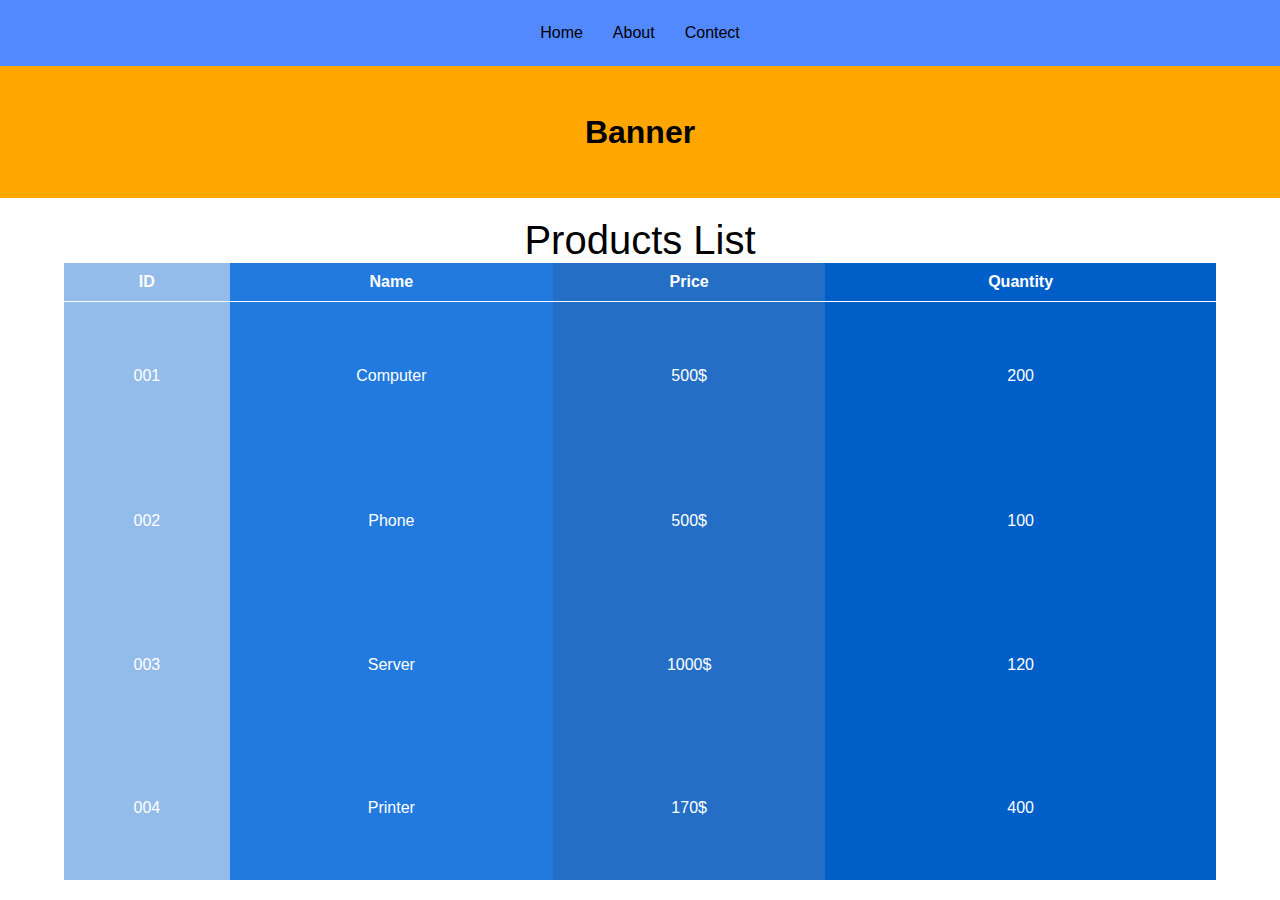
<file: pages/contect.html>
<!DOCTYPE html>
<html lang="en">
<head>
    <meta charset="UTF-8">
    <meta name="viewport" content="width=device-width, initial-scale=1.0">
    <title>Contect</title>
    <link rel="stylesheet" href="../CSS/main.css">
</head>
<body>
    <nav>
        <ul>
            <li><a href="../index.html">Home</a></li>
            <li><a href="about.html">About</a></li>
            <li><a href="#">Contect</a></li>
        </ul>
    </nav>
    <header>
        <h1>Banner</h1>
    </header>
    <main>
        <table>
            <caption>Products List</caption>
            <thead>
                <tr>
                    <th>ID</th>
                    <th>Name</th>
                    <th>Price</th>
                    <th>Quantity</th>
                </tr>
            </thead>
            <tbody>
                <tr>
                    <td>001</td>
                    <td>Computer</td>
                    <td>500$</td>
                    <td>200</td>
                </tr>
                <tr>
                    <td>002</td>
                    <td>Phone</td>
                    <td>500$</td>
                    <td>100</td>
                </tr>
                <tr>
                    <td>003</td>
                    <td>Server</td>
                    <td>1000$</td>
                    <td>120</td>
                </tr>
                <tr>
                    <td>004</td>
                    <td>Printer</td>
                    <td>170$</td>
                    <td>400</td>
                </tr>
            </tbody>
        </table>
    </main>
</body>
</html>
</file>
<file: CSS/main.css>
*{
    margin: 0;
    padding: 0;
    font-family: sans-serif;
}
body{
    height: 100vh;
    display: flex;
    flex-direction: column;

}
nav{
    display: flex;
    background-color: rgb(83, 137, 255);
    flex: 0.5;
    justify-content: center;
    align-items: center;
}
ul{
    display: flex;
    list-style: none;
    gap: 30px;
}
a{
    color: black;
    text-decoration: none;
}
header{
    background-color: rgb(255, 166, 0);
    display: flex;
    flex: 1;
    justify-content: center;
    align-items: center;
}
main{
    display: flex;
    flex: 5;
    flex-wrap: wrap;
    justify-content: center;
    margin-top: 20px;
    margin-bottom: 20px;
    gap: 20px;
}
.card{
    background-color: rgb(83, 137, 255);
    width: 30%;
    

}
.full-card{
    width: 93%;
}
table{
    border-collapse: collapse;
    width: 90%;
    margin: 0 auto;
}
caption{
    font-size: 40px;
}

td,th{
    text-align: center;
    color: white;
}
th{
    padding: 10px;
    border-bottom: 1px solid;
}
th:nth-child(1),td:nth-child(1){
    background-color: rgb(147, 188, 235);
}
th:nth-child(2),td:nth-child(2){
    background-color: rgb(34, 122, 223);
}
th:nth-child(3),td:nth-child(3){
    background-color: rgb(36, 111, 197);
}
th:nth-child(4),td:nth-child(4){
    background-color: rgb(0, 94, 201);
}
</file>
